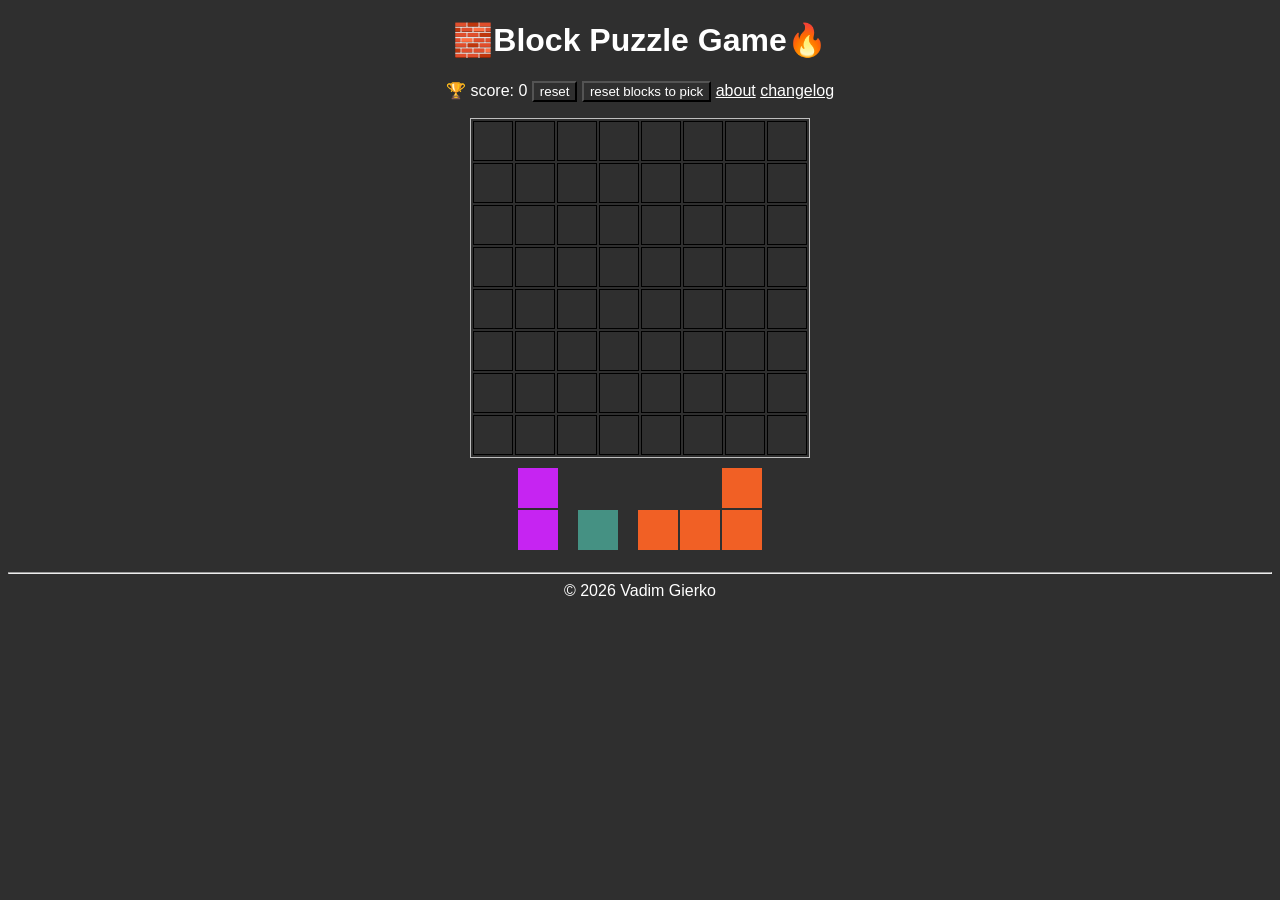
<file: index.html>
<!doctype html>
<html lang="en">
	<head>
		<meta charset="UTF-8" />
		<meta name="viewport" content="width=device-width, initial-scale=1.0" />
		<title>🧱Block Puzzle Game🔥</title>
		<meta name="author" content="Vadim Gierko" />
		<meta
			name="description"
			content="Put blocks into the board and pop full rows and columns!"
		/>
		<link rel="stylesheet" href="style.css" />
	</head>
	<body style="text-align: center">
		<header>
			<h1>🧱Block Puzzle Game🔥</h1>
			<!-- <p>Put blocks into the board and pop full rows and columns!</p> -->
			<p>
				🏆 score: <span id="score">0</span> <button id="reset">reset</button>
				<button id="reset-blocks">reset blocks to pick</button>
				<a href="about.html">about</a> <a href="changelog.html">changelog</a>
			</p>
		</header>
		<table id="board"></table>
		<div id="blocks"></div>
		<hr />
		<footer>&copy; 2026 Vadim Gierko</footer>
	</body>
	<script src="script.js" type="module"></script>
</html>
</file>
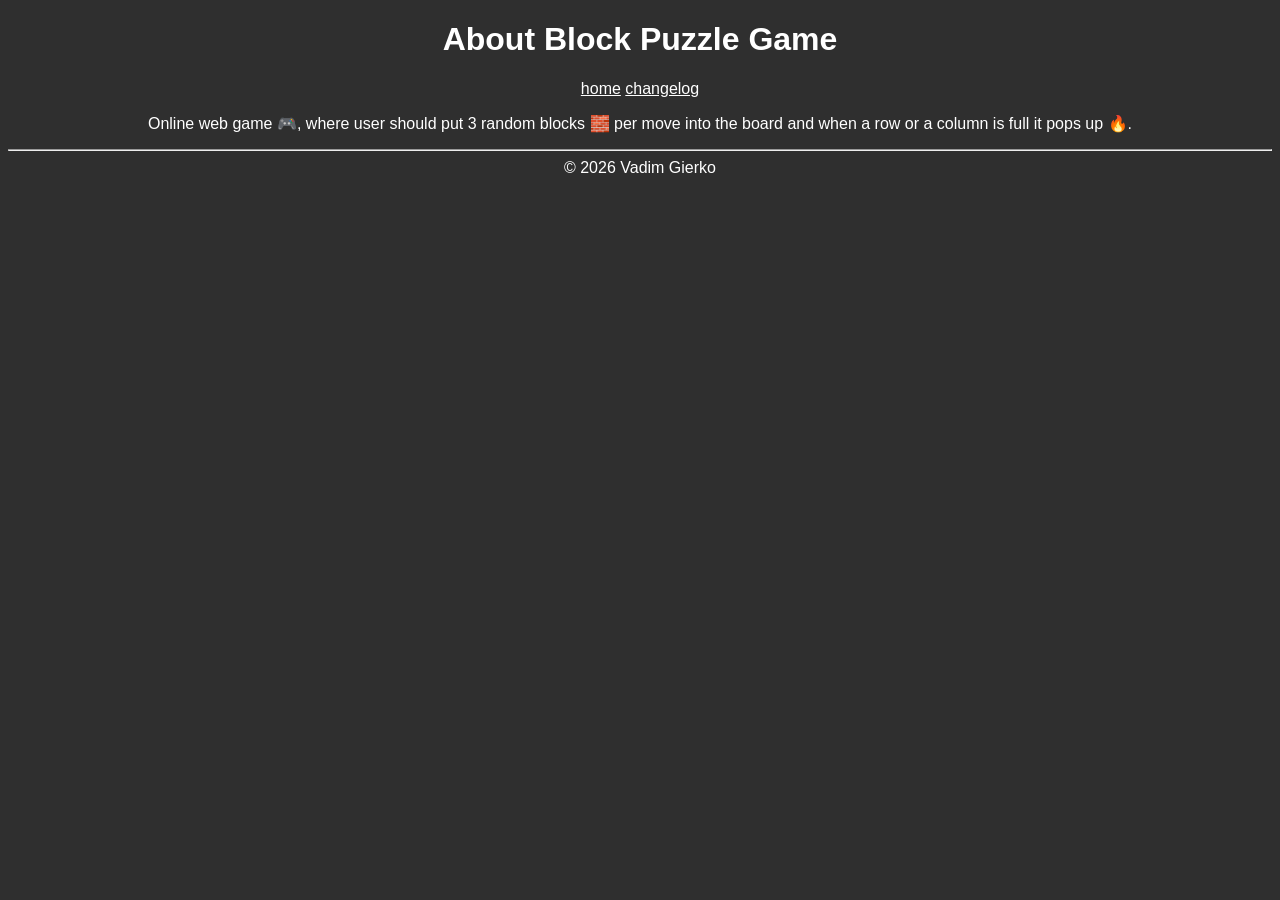
<file: about.html>
<!doctype html>
<html lang="en">
	<head>
		<meta charset="UTF-8" />
		<meta name="viewport" content="width=device-width, initial-scale=1.0" />
		<title>🧱Block Puzzle Game🔥</title>
		<meta name="author" content="Vadim Gierko" />
		<meta name="description" content="Block Puzzle Game About Page" />
		<link rel="stylesheet" href="style.css" />
	</head>
	<body style="text-align: center">
		<h1>About Block Puzzle Game</h1>
		<p><a href="index.html">home</a> <a href="changelog.html">changelog</a></p>
		<p>
			Online web game 🎮, where user should put 3 random blocks 🧱 per move into
			the board and when a row or a column is full it pops up 🔥.
		</p>
		<hr />
		<footer>&copy; 2026 Vadim Gierko</footer>
	</body>
</html>
</file>
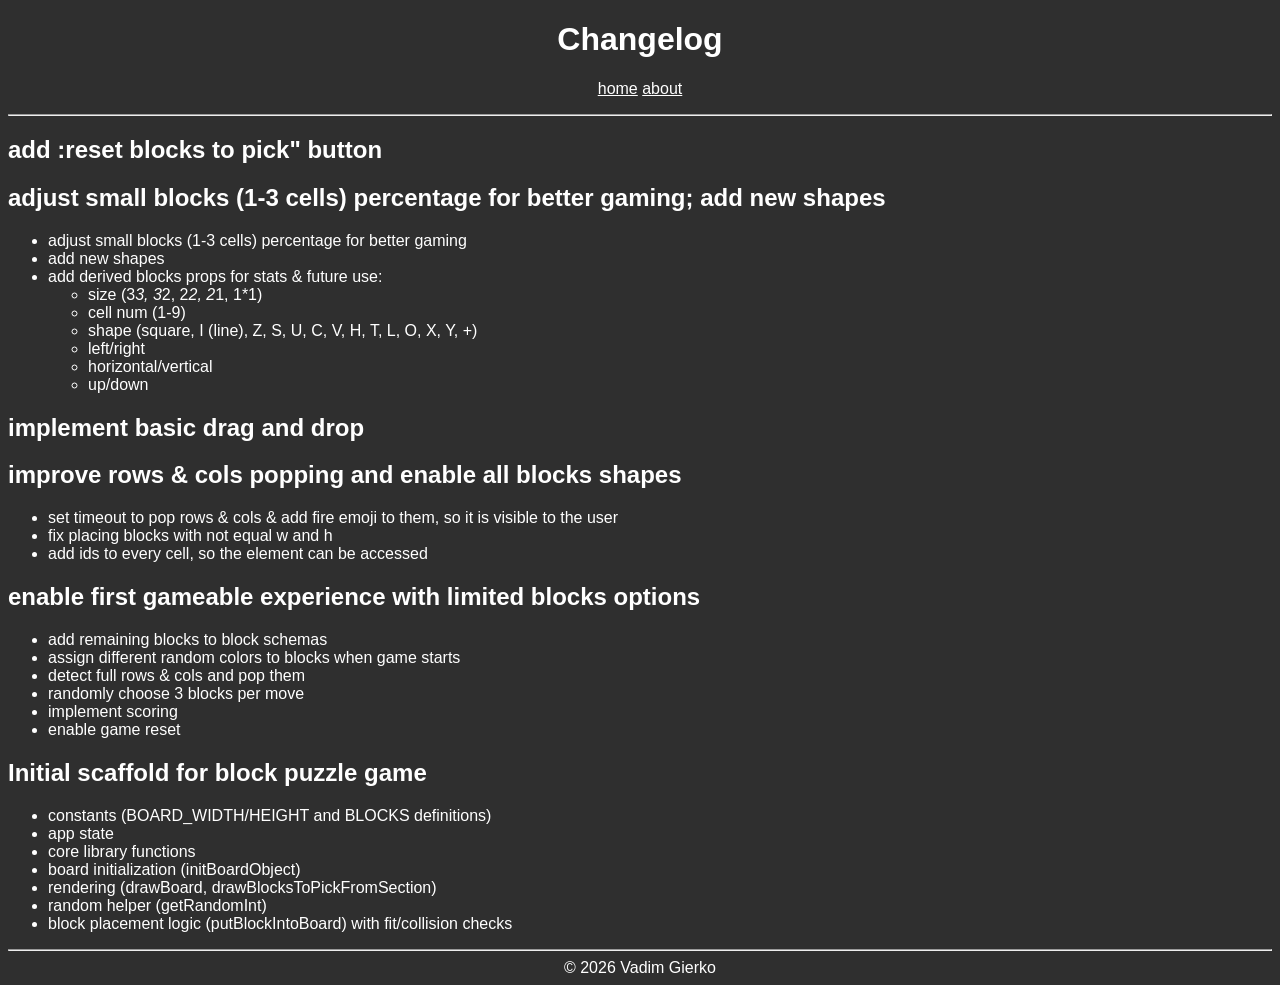
<file: changelog.html>
<!doctype html>
<html lang="en">
	<head>
		<meta charset="UTF-8" />
		<meta name="viewport" content="width=device-width, initial-scale=1.0" />
		<title>🧱Block Puzzle Game🔥Changelog</title>
		<meta name="author" content="Vadim Gierko" />
		<meta name="description" content="Block Puzzle Game Changelog" />
		<link rel="stylesheet" href="style.css" />
	</head>
	<body>
		<header style="text-align: center">
			<h1>Changelog</h1>
			<p><a href="index.html">home</a> <a href="about.html">about</a></p>
		</header>
		<hr />
		<h2>add :reset blocks to pick" button</h2>
		<h2>
			adjust small blocks (1-3 cells) percentage for better gaming; add new
			shapes
		</h2>
		<ul>
			<li>adjust small blocks (1-3 cells) percentage for better gaming</li>
			<li>add new shapes</li>
			<li>
				add derived blocks props for stats &amp; future use:
				<ul>
					<li>size (3<em>3, 3</em>2, 2<em>2, 2</em>1, 1*1)</li>
					<li>cell num (1-9)</li>
					<li>shape (square, I (line), Z, S, U, C, V, H, T, L, O, X, Y, +)</li>
					<li>left/right</li>
					<li>horizontal/vertical</li>
					<li>up/down</li>
				</ul>
			</li>
		</ul>
		<h2>implement basic drag and drop</h2>
		<h2>improve rows &amp; cols popping and enable all blocks shapes</h2>
		<ul>
			<li>
				set timeout to pop rows &amp; cols &amp; add fire emoji to them, so it
				is visible to the user
			</li>
			<li>fix placing blocks with not equal w and h</li>
			<li>add ids to every cell, so the element can be accessed</li>
		</ul>
		<h2>enable first gameable experience with limited blocks options</h2>
		<ul>
			<li>add remaining blocks to block schemas</li>
			<li>assign different random colors to blocks when game starts</li>
			<li>detect full rows &amp; cols and pop them</li>
			<li>randomly choose 3 blocks per move</li>
			<li>implement scoring</li>
			<li>enable game reset</li>
		</ul>
		<h2>Initial scaffold for block puzzle game</h2>
		<ul>
			<li>constants (BOARD_WIDTH/HEIGHT and BLOCKS definitions)</li>
			<li>app state</li>
			<li>core library functions</li>
			<li>board initialization (initBoardObject)</li>
			<li>rendering (drawBoard, drawBlocksToPickFromSection)</li>
			<li>random helper (getRandomInt)</li>
			<li>
				block placement logic (putBlockIntoBoard) with fit/collision checks
			</li>
		</ul>
		<hr />
		<footer style="text-align: center">&copy; 2026 Vadim Gierko</footer>
	</body>
</html>
</file>
<file: style.css>
* {
  box-sizing: border-box;
  background-color: rgb(47, 47, 47);
  color: white;
  font-family: sans-serif;
}

table#board {
  margin: 0 auto;
  border: 1px solid rgb(190, 190, 190);
}

.col {
  width: 40px;
  height: 40px;
  border: 1px solid black;
}
</file>
